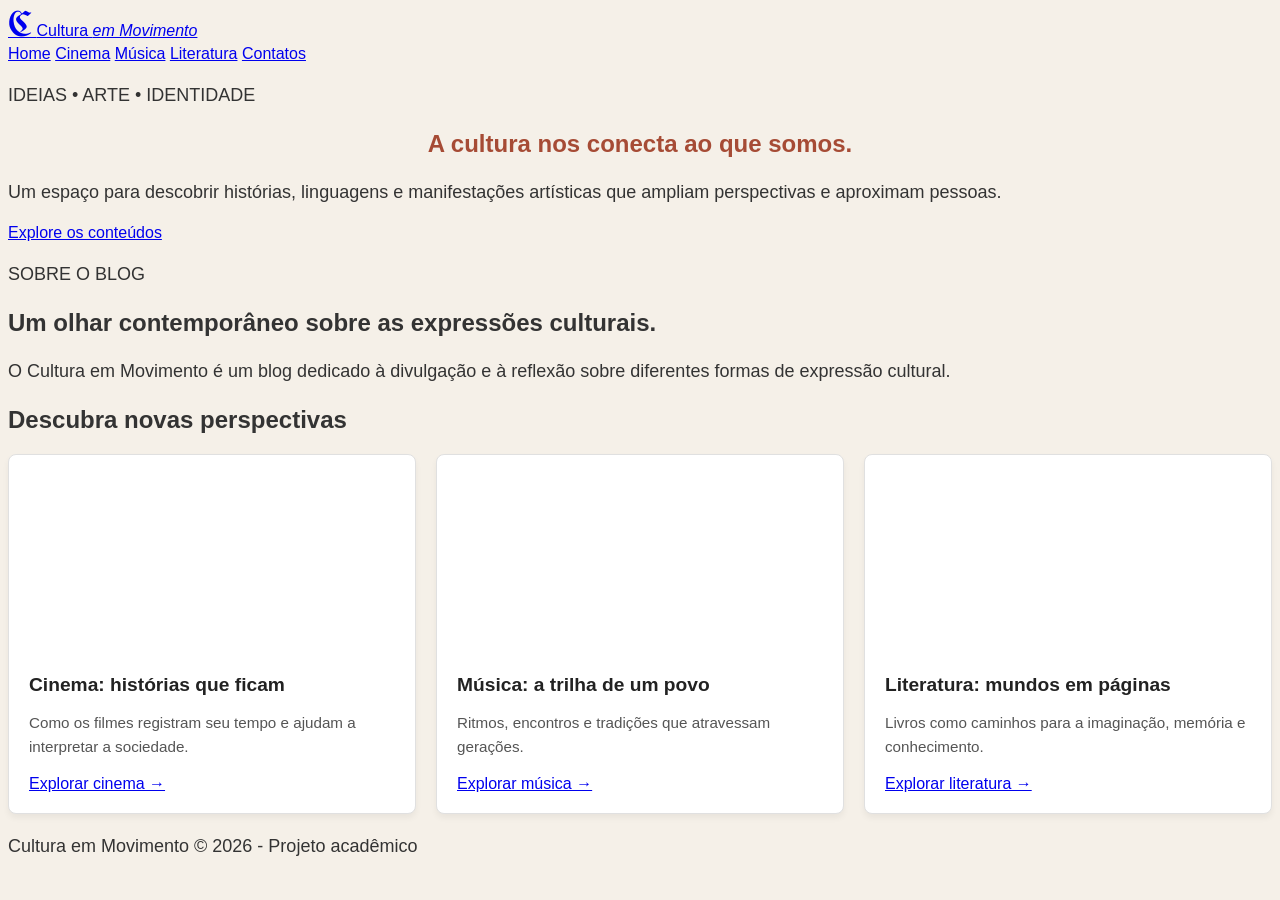
<file: index.html>
<!DOCTYPE html>
<html lang="pt-BR">

<head>
 <meta charset="UTF-8">
    <meta name="viewport" content="width=device-width, initial-scale=1.0">

    <meta name="description"
        content="Cultura em Movimento: arte, histórias e cultura.">

    <title>Cultura em Movimento | Home</title>

    <!-- Fonte gótica -->
    <link href="https://fonts.googleapis.com/css2?family=UnifrakturMaguntia&display=swap" rel="stylesheet">

    <!-- CSS principal -->
    <link rel="stylesheet" href="style.css">
</head>
<body>

<header class="site-header">

    <a class="brand" href="index.html">
        <span class="brand-mark">C</span>
        <span>
            Cultura
            <em>em Movimento</em>
        </span>
    </a>

    <nav aria-label="Navegação principal">
        <a class="active" href="index.html">Home</a>
        <a href="cinema.html">Cinema</a>
        <a href="musica.html">Música</a>
        <a href="literatura.html">Literatura</a>
        <a href="contatos.html">Contatos</a>
    </nav>

</header>

<main>

    <section class="hero">

        <div class="hero-copy">

            <p class="eyebrow">
                IDEIAS • ARTE • IDENTIDADE
            </p>

            <h1>
                A cultura nos conecta
                <span>ao que somos.</span>
            </h1>

            <p class="lead">
                Um espaço para descobrir histórias,
                linguagens e manifestações artísticas
                que ampliam perspectivas e aproximam pessoas.
            </p>

            <a class="button" href="#destaques">
                Explore os conteúdos
            </a>

        </div>

        <div class="hero-image"></div>

    </section>

    <section class="intro section-wrap">

        <p class="eyebrow">SOBRE O BLOG</p>

        <h2>
            Um olhar contemporâneo
            sobre as expressões culturais.
        </h2>

        <p>
            O Cultura em Movimento é um blog dedicado
            à divulgação e à reflexão sobre diferentes
            formas de expressão cultural.
        </p>

    </section>

    <section id="destaques" class="section-wrap">

        <h2>Descubra novas perspectivas</h2>

        <div class="cards">

            <article class="feature-card">

                <a href="cinema.html"
                   class="card-image cinema-img">
                </a>

                <div class="card-body">

                    <h3>Cinema: histórias que ficam</h3>

                    <p>
                        Como os filmes registram seu tempo
                        e ajudam a interpretar a sociedade.
                    </p>

                    <a href="cinema.html">
                        Explorar cinema →
                    </a>

                </div>

            </article>

            <article class="feature-card">

                <a href="musica.html"
                   class="card-image music-img">
                </a>

                <div class="card-body">

                    <h3>Música: a trilha de um povo</h3>

                    <p>
                        Ritmos, encontros e tradições
                        que atravessam gerações.
                    </p>

                    <a href="musica.html">
                        Explorar música →
                    </a>

                </div>

            </article>

            <article class="feature-card">

                <a href="literatura.html"
                   class="card-image literatura-img">
                </a>

                <div class="card-body">

                    <h3>Literatura: mundos em páginas</h3>

                    <p>
                        Livros como caminhos para a imaginação,
                        memória e conhecimento.
                    </p>

                    <a href="literatura.html">
                        Explorar literatura →
                    </a>

                </div>

            </article>

        </div>

    </section>

</main>

<footer>

    <p>
        Cultura em Movimento
        © 2026 - Projeto acadêmico
        </p>

</footer>

</body>
</html>
</file>
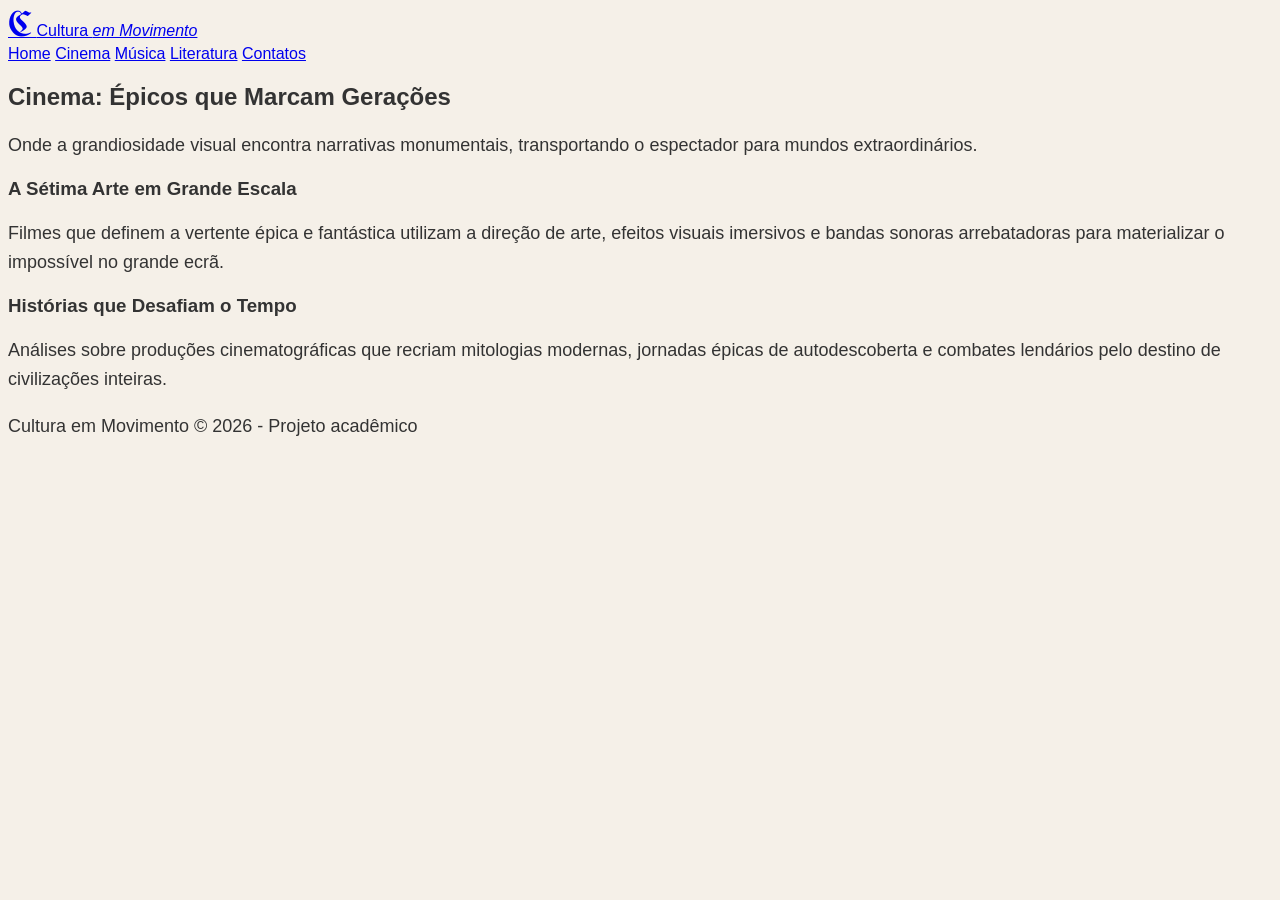
<file: cinema.html>
<!DOCTYPE html>
<html lang="pt-BR">

<head>
   <meta charset="UTF-8">
    <meta name="viewport" content="width=device-width, initial-scale=1.0">

    <meta name="description"
        content="Cultura em Movimento: arte, histórias e cultura.">

    <title>Cultura em Movimento | Home</title>

    <!-- Fonte gótica -->
    <link href="https://fonts.googleapis.com/css2?family=UnifrakturMaguntia&display=swap" rel="stylesheet">

    <!-- CSS principal -->
    <link rel="stylesheet" href="style.css">
</head>

<body>

<header class="site-header">

    <a class="brand" href="index.html">
        <span class="brand-mark">C</span>
        <span>
            Cultura
            <em>em Movimento</em>
        </span>
    </a>

    <nav aria-label="Navegação principal">
        <a class="active" href="index.html">Home</a>
        <a href="cinema.html">Cinema</a>
        <a href="musica.html">Música</a>
        <a href="literatura.html">Literatura</a>
        <a href="contatos.html">Contatos</a>
    </nav>

</header>

<main>
 
    <h2>Cinema: Épicos que Marcam Gerações</h2>
  <p>Onde a grandiosidade visual encontra narrativas monumentais, transportando o espectador para mundos extraordinários.</p>

  <article>
    <h3>A Sétima Arte em Grande Escala</h3>
    <p>Filmes que definem a vertente épica e fantástica utilizam a direção de arte, efeitos visuais imersivos e bandas sonoras arrebatadoras para materializar o impossível no grande ecrã.</p>
  </article>

  <article>
    <h3>Histórias que Desafiam o Tempo</h3>
    <p>Análises sobre produções cinematográficas que recriam mitologias modernas, jornadas épicas de autodescoberta e combates lendários pelo destino de civilizações inteiras.</p>
  </article>
    
</main>

<footer>

    <p>
        Cultura em Movimento
        © 2026 - Projeto acadêmico
        </p>

</footer>

</body>
</html>
</file>
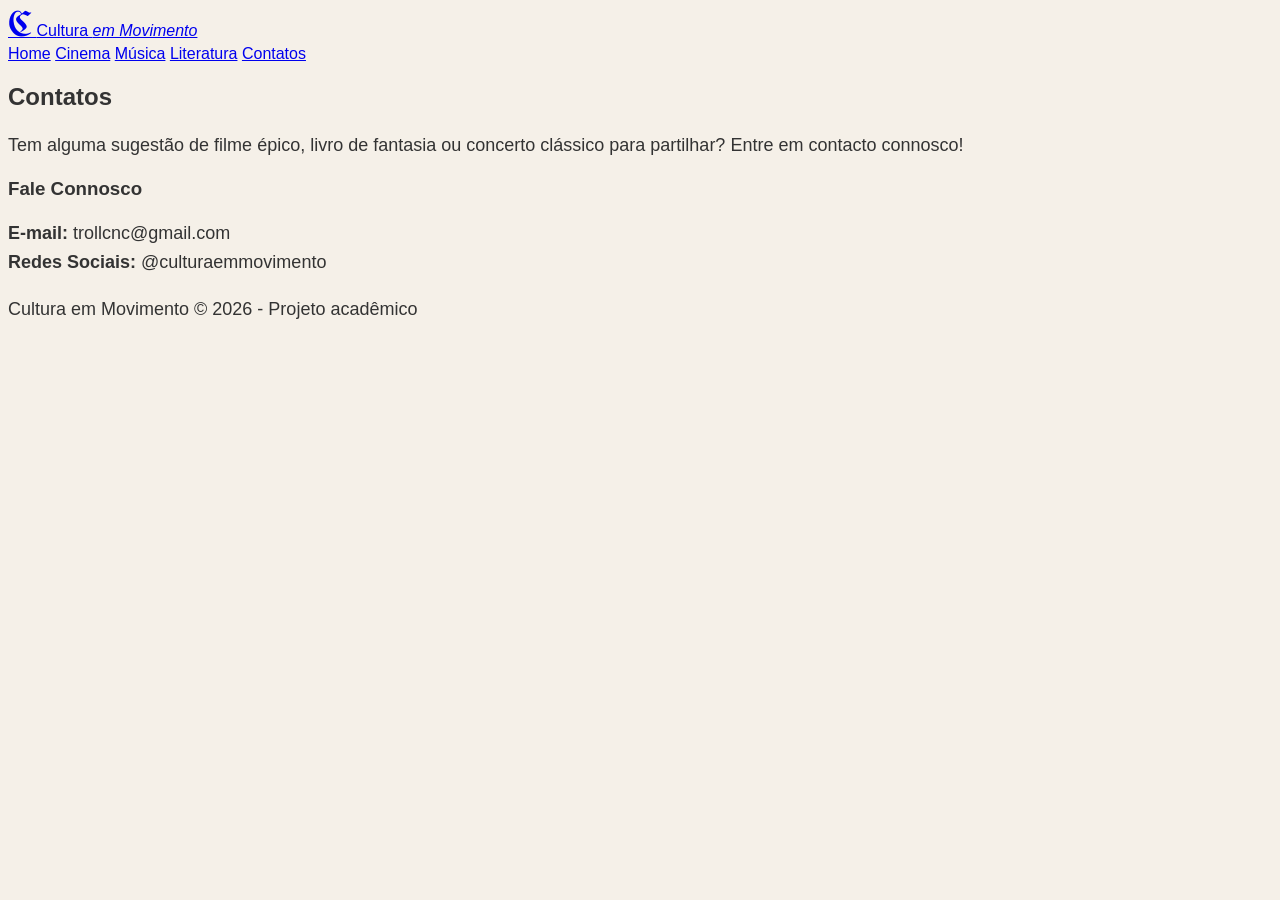
<file: contatos.html>
<!DOCTYPE html>
<html lang="pt-BR">

<head>
   <meta charset="UTF-8">
    <meta name="viewport" content="width=device-width, initial-scale=1.0">

    <meta name="description"
        content="Cultura em Movimento: arte, histórias e cultura.">

    <title>Cultura em Movimento | Home</title>

    <!-- Fonte gótica -->
    <link href="https://fonts.googleapis.com/css2?family=UnifrakturMaguntia&display=swap" rel="stylesheet">

    <!-- CSS principal -->
    <link rel="stylesheet" href="style.css">
</head>

<body>

<header class="site-header">

    <a class="brand" href="index.html">
        <span class="brand-mark">C</span>
        <span>
            Cultura
            <em>em Movimento</em>
        </span>
    </a>

    <nav aria-label="Navegação principal">
        <a class="active" href="index.html">Home</a>
        <a href="cinema.html">Cinema</a>
        <a href="musica.html">Música</a>
        <a href="literatura.html">Literatura</a>
        <a href="contatos.html">Contatos</a>
    </nav>

</header>

<main>
 
    <h2>Contatos</h2>
  <p>Tem alguma sugestão de filme épico, livro de fantasia ou concerto clássico para partilhar? Entre em contacto connosco!</p>

  <article>
    <h3>Fale Connosco</h3>
    <p><strong>E-mail:</strong> trollcnc@gmail.com<br>
    <strong>Redes Sociais:</strong> @culturaemmovimento</p>
  </article>
    
        
</main>

<footer>

    <p>
        Cultura em Movimento
        © 2026 - Projeto acadêmico
        </p>

</footer>

</body>
</html>
</file>
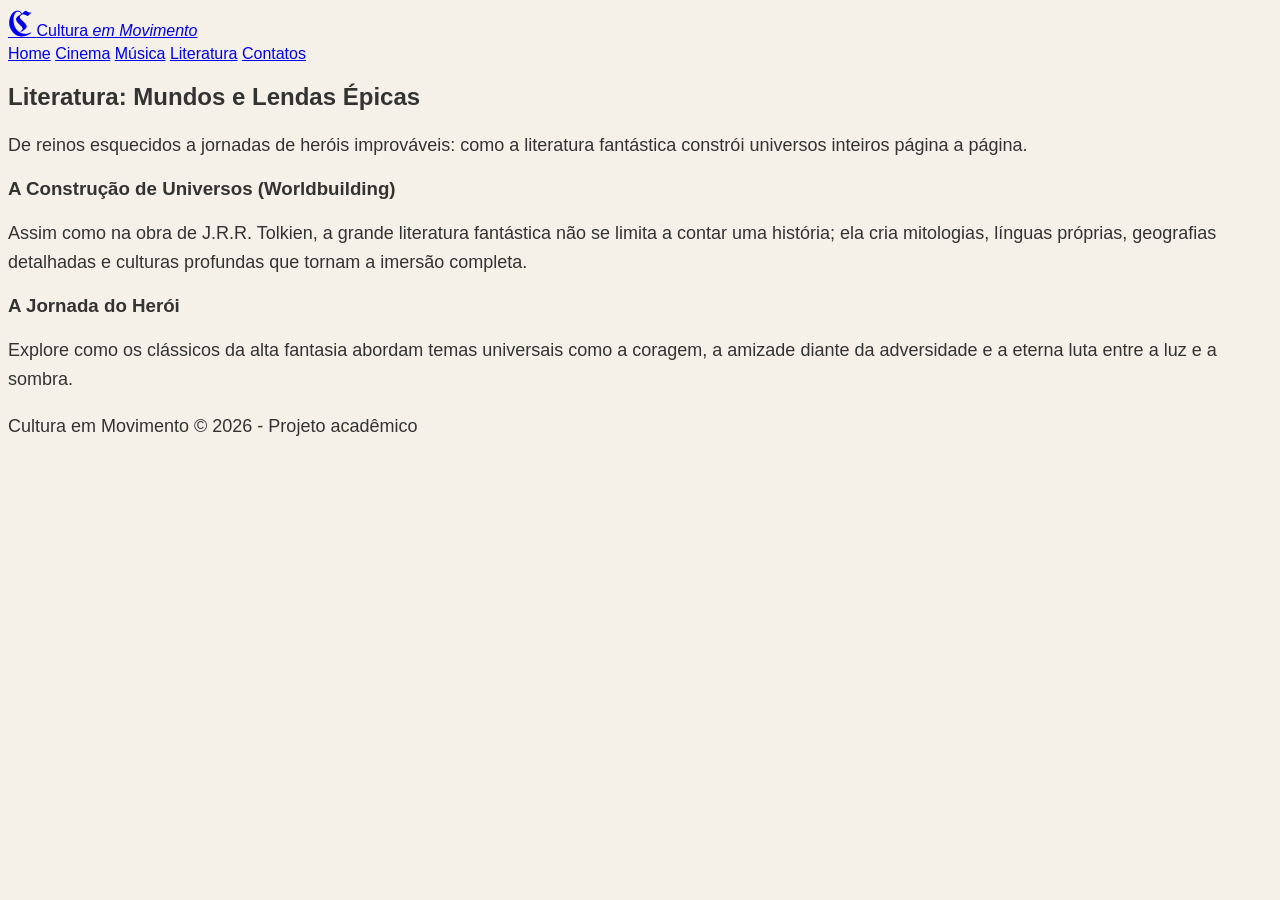
<file: literatura.html>
<!DOCTYPE html>
<html lang="pt-BR">

<head>
    <meta charset="UTF-8">
    <meta name="viewport" content="width=device-width, initial-scale=1.0">

    <meta name="description"
        content="Cultura em Movimento: arte, histórias e cultura.">

    <title>Cultura em Movimento | Home</title>

    <!-- Fonte gótica -->
    <link href="https://fonts.googleapis.com/css2?family=UnifrakturMaguntia&display=swap" rel="stylesheet">

    <!-- CSS principal -->
    <link rel="stylesheet" href="style.css">
</head>

<body>

<header class="site-header">

    <a class="brand" href="index.html">
        <span class="brand-mark">C</span>
        <span>
            Cultura
            <em>em Movimento</em>
        </span>
    </a>

    <nav aria-label="Navegação principal">
        <a class="active" href="index.html">Home</a>
        <a href="cinema.html">Cinema</a>
        <a href="musica.html">Música</a>
        <a href="literatura.html">Literatura</a>
        <a href="contatos.html">Contatos</a>
    </nav>

</header>

<main>

    <h2>Literatura: Mundos e Lendas Épicas</h2>
  <p>De reinos esquecidos a jornadas de heróis improváveis: como a literatura fantástica constrói universos inteiros página a página.</p>

  <article>
    <h3>A Construção de Universos (Worldbuilding)</h3>
    <p>Assim como na obra de J.R.R. Tolkien, a grande literatura fantástica não se limita a contar uma história; ela cria mitologias, línguas próprias, geografias detalhadas e culturas profundas que tornam a imersão completa.</p>
  </article>

  <article>
    <h3>A Jornada do Herói</h3>
    <p>Explore como os clássicos da alta fantasia abordam temas universais como a coragem, a amizade diante da adversidade e a eterna luta entre a luz e a sombra.</p>
  </article>
    
    </main>

<footer>

    <p>
        Cultura em Movimento
        © 2026 - Projeto acadêmico
        </p>

</footer>

</body>
</html>
</file>
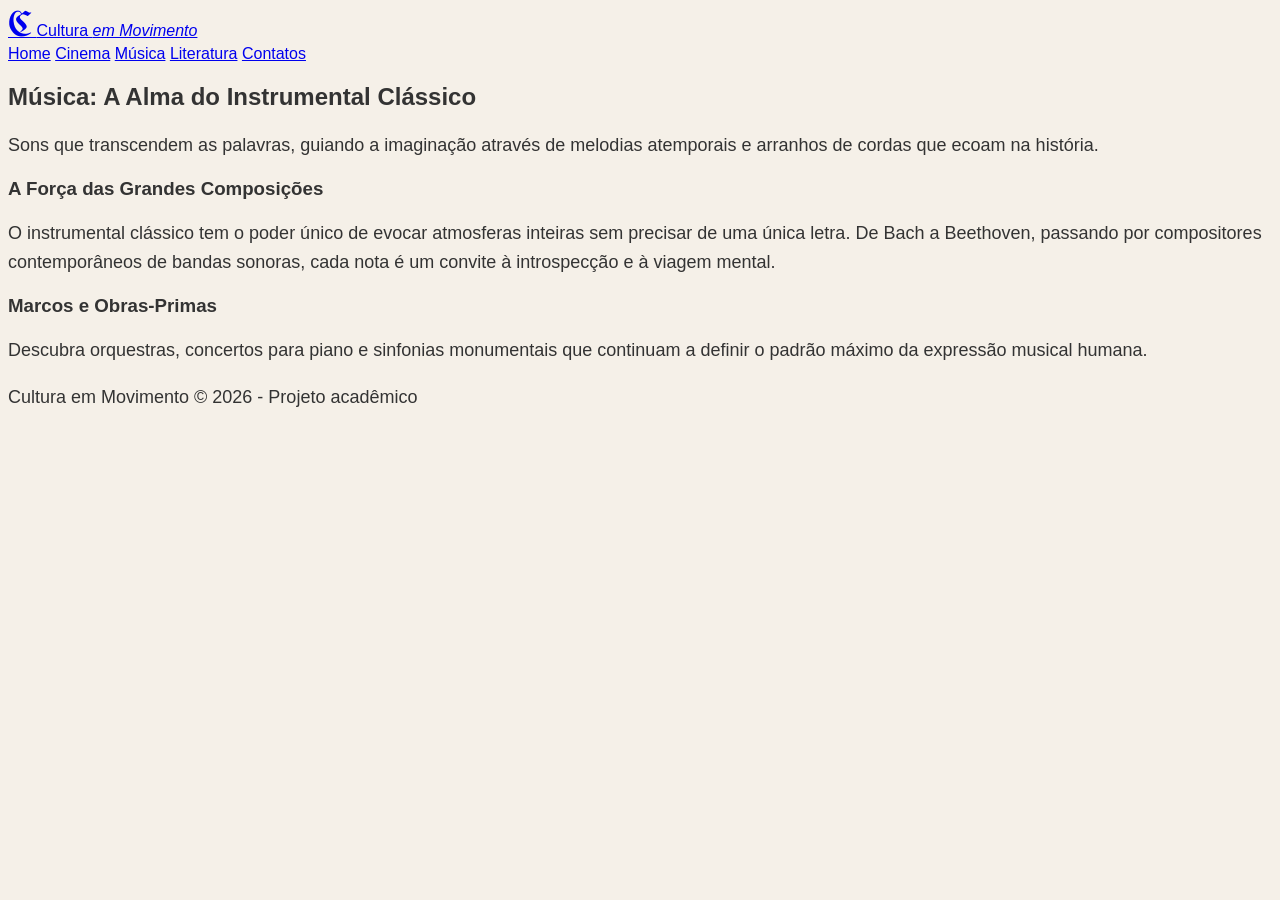
<file: musica.html>
<!DOCTYPE html>
<html lang="pt-BR">

<head>
   <meta charset="UTF-8">
    <meta name="viewport" content="width=device-width, initial-scale=1.0">

    <meta name="description"
        content="Cultura em Movimento: arte, histórias e cultura.">

    <title>Cultura em Movimento | Home</title>

    <!-- Fonte gótica -->
    <link href="https://fonts.googleapis.com/css2?family=UnifrakturMaguntia&display=swap" rel="stylesheet">

    <!-- CSS principal -->
    <link rel="stylesheet" href="style.css">
</head>

<body>

<header class="site-header">

    <a class="brand" href="index.html">
        <span class="brand-mark">C</span>
        <span>
            Cultura
            <em>em Movimento</em>
        </span>
    </a>

    <nav aria-label="Navegação principal">
        <a class="active" href="index.html">Home</a>
        <a href="cinema.html">Cinema</a>
        <a href="musica.html">Música</a>
        <a href="literatura.html">Literatura</a>
        <a href="contatos.html">Contatos</a>
    </nav>

</header>

<main>

    <h2>Música: A Alma do Instrumental Clássico</h2>
  <p>Sons que transcendem as palavras, guiando a imaginação através de melodias atemporais e arranhos de cordas que ecoam na história.</p>

  <article>
    <h3>A Força das Grandes Composições</h3>
    <p>O instrumental clássico tem o poder único de evocar atmosferas inteiras sem precisar de uma única letra. De Bach a Beethoven, passando por compositores contemporâneos de bandas sonoras, cada nota é um convite à introspecção e à viagem mental.</p>
  </article>

  <article>
    <h3>Marcos e Obras-Primas</h3>
    <p>Descubra orquestras, concertos para piano e sinfonias monumentais que continuam a definir o padrão máximo da expressão musical humana.</p>
  </article>

</main>

<footer>

    <p>
        Cultura em Movimento
        © 2026 - Projeto acadêmico
        </p>

</footer>

</body>
</html>
</file>
<file: style.css>
body {
    background-color: #f5f0e8;
    font-family: Arial, sans-serif;
    color: #333333;
}

h1 {
    color: #a64b35;
    text-align: center;
}

p {
    font-size: 18px;
    line-height: 1.6;
}

/* Estilo geral para a grelha de destaques */
.destaques-grid {
  display: flex;
  gap: 20px;
  margin-top: 30px;
  flex-wrap: wrap;
}

/* Cada cartão linkado */
.card-link {
  flex: 1;
  min-width: 250px;
  background-color: #f9f9f9;
  border: 1px solid #ddd;
  border-radius: 8px;
  text-decoration: none;
  color: inherit;
  overflow: hidden;
  transition: transform 0.3s ease, box-shadow 0.3s ease;
}

/* Efeito ao passar o rato (hover) */
.card-link:hover {
  transform: translateY(-5px);
  box-shadow: 0 6px 15px rgba(0,0,0,0.1);
}
/* --- ESTILO DOS CARTÕES DE DESTAQUE NA HOME --- */

/* Organiza os blocos em linha e espaçados */
.cards {
  display: flex;
  gap: 20px;
  margin-top: 20px;
  flex-wrap: wrap;
}

/* Estrutura de cada artigo/cartão */
.feature-card {
  flex: 1;
  min-width: 280px;
  background: #ffffff;
  border: 1px solid #e0e0e0;
  border-radius: 8px;
  overflow: hidden;
  box-shadow: 0 4px 6px rgba(0,0,0,0.05);
  transition: transform 0.3s ease;
}

.feature-card:hover {
  transform: translateY(-5px);
}

/* O link que abraça a imagem */
.card-image {
  display: block;
  width: 100%;
  height: 180px; /* Altura ideal para a imagem aparecer bem */
  background-size: cover;
  background-position: center;
}

/* --- IMAGENS ESPECÍFICAS PARA CADA TEMA (FEITAS EM CSS) --- */

/* 1. CINEMA (Filmes épicos / Sétima arte) */
.cinema-img {
  background-image: url('https://images.unsplash.com/photo-1489599849927-2ee91cede3ba?w=600');
}

/* 2. Imagem de Música Clássica - Violoncelo / Violino */
.music-img {
  background-image: url('https://images.unsplash.com/photo-1612225330812-01a9c6b355ec?w=600');
  background-size: cover;
  background-position: center;
}

/* 3. LITERATURA (Estilo Senhor dos Anéis / Livros de fantasia e mapas antigos) */
.literatura-img {
  background-image: url('https://images.unsplash.com/photo-1516979187457-637abb4f9353?w=600');
}

/* Corpo do texto dentro do cartão */
.card-body {
  padding: 20px;
}

.card-body h3 {
  font-size: 1.2rem;
  margin-bottom: 10px;
  color: #222;
}

.card-body p {
  font-size: 0.95rem;
  color: #555;
  margin-bottom: 15px;
}
.brand-mark {
  font-family: 'UnifrakturMaguntia', cursive, serif;
  font-size: 2.2rem;
}
</file>
